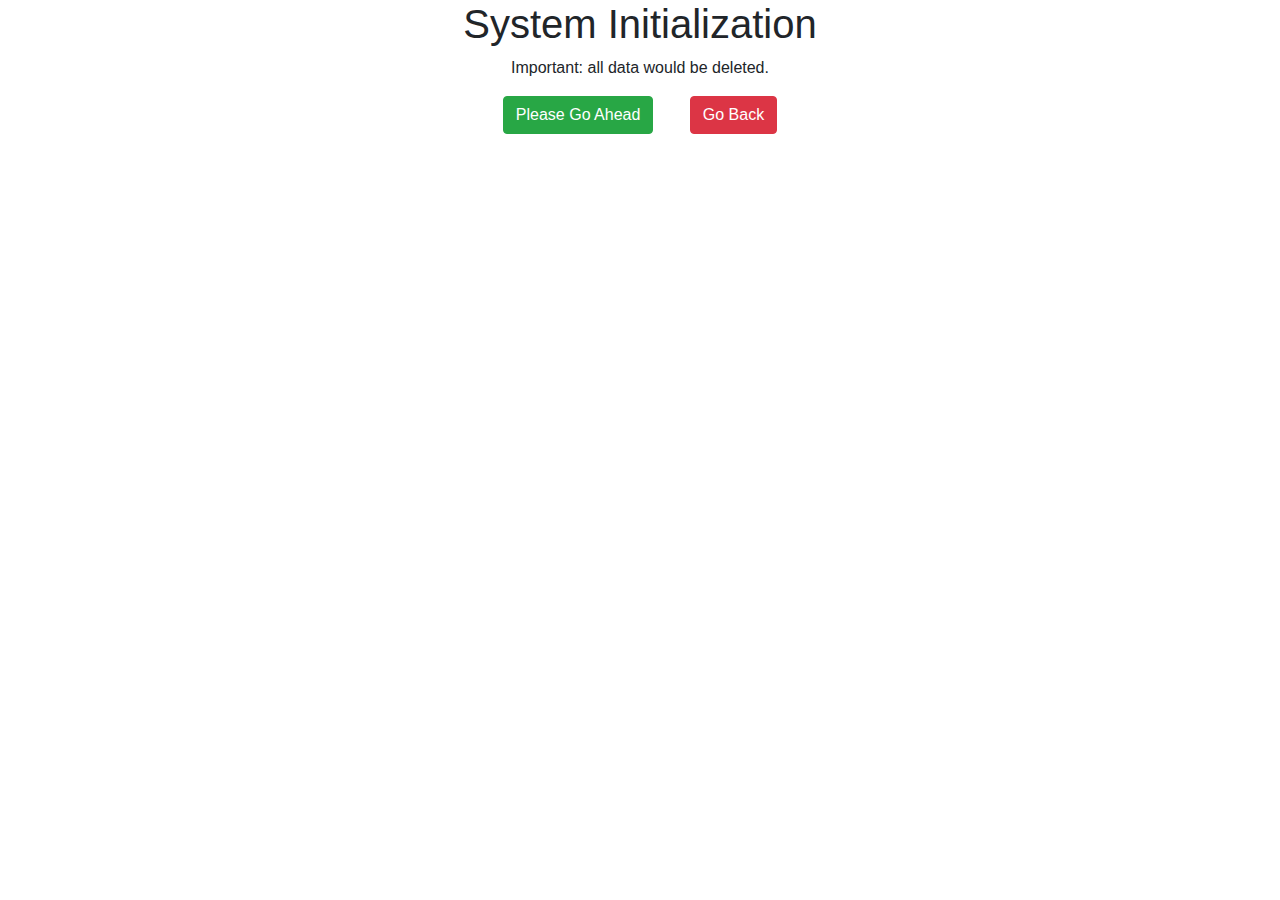
<file: www/init.html>
<!DOCTYPE html>
<html>
<head>
<link type="text/css" rel="stylesheet" href="https://maxcdn.bootstrapcdn.com/bootstrap/4.0.0/css/bootstrap.min.css" integrity="sha384-Gn5384xqQ1aoWXA+058RXPxPg6fy4IWvTNh0E263XmFcJlSAwiGgFAW/dAiS6JXm" crossorigin="anonymous">
</head>
<body>
<div class="container text-center">
<h1>System Initialization</h1>
<p>Important: all data would be deleted.</p>

<a href="/cgi-bin/init.py"><button type="button" class="btn btn-success mx-3">Please Go Ahead</button></a>
<a href="/cgi-bin/index.py"><button type="button" class="btn btn-danger mx-3">Go Back</button></a>
</div>
</body>
</html>
</file>
